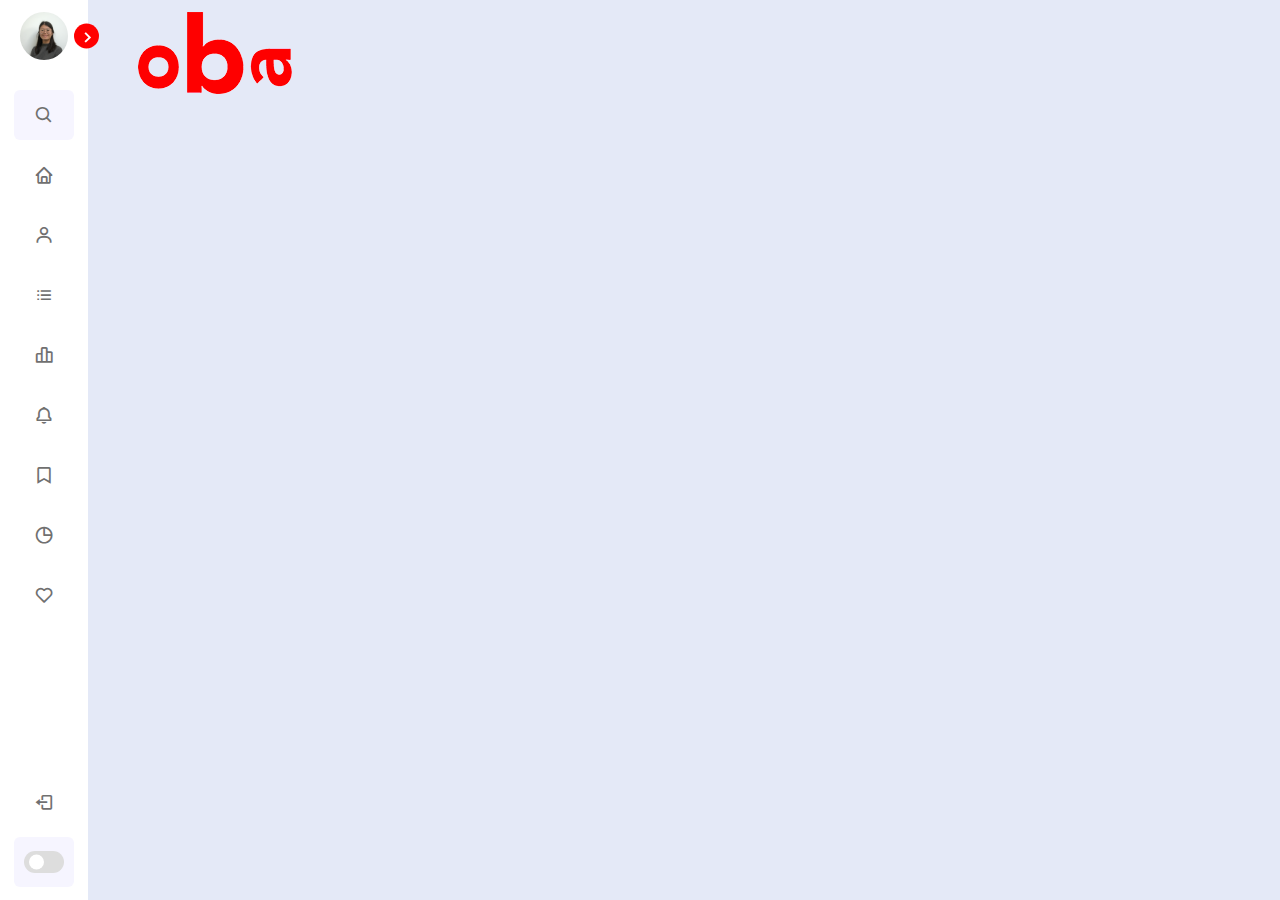
<file: index.html>
<!DOCTYPE html>
<html lang="en">
<head>
    <meta charset="UTF-8">
    <meta http-equiv="X-UA-Compatible" content="IE=edge">
    <meta name="viewport" content="width=device-width, initial-scale=1.0">
    
    <!-- Link to CSS -->
    <link rel="stylesheet" href="./styles/styles.css">
    
    <!-- Link to boxicons -->
    <link href='https://unpkg.com/boxicons@2.1.4/css/boxicons.min.css' rel='stylesheet'>

    <!-- Link to JavaScript script -->
    <script src="./scripts/script.js" defer></script>
    
    <title>Mijn OBA</title> 
</head>
<body>
    <nav class="sidebar close">
        <header>
            <div class="image-text">
                <span class="image">
                    <img src="/images/wingsan.png" alt="Gebruiker-foto">
                </span>

                <div class="text logo-text">
                    <span class="name">Amber v/d Reijden</span>
                    <span class="profession">5 jaar lid</span>
                </div>
            </div>

            <i class='bx bx-chevron-right toggle'></i>
        </header>

        <div class="menu-bar">
            <div class="menu">

                <li class="search-box">
                    <i class='bx bx-search icon'></i>
                    <input type="text" placeholder="Zoek...">
                </li>

                <ul class="menu-links">
                    <li class="nav-link">
                        <a href="https://yujing-student.github.io/the-client-website/">
                            <i class='bx bx-home icon'></i>
                            <span class="text nav-text">Welkom</span>
                        </a>
                    </li>

                    <li class="nav-link">
                        <a href="https://pommelienn.github.io/the-client-website/">
                            <i class='bx bx-user icon'></i>
                            <span class="text nav-text">Overzicht abonnement</span>
                        </a>
                    </li>

                    <li class="nav-link">
                        <a href="https://lisagjh.github.io/the-client-website/404.html">
                            <i class='bx bx-list-ul icon'></i>
                            <span class="text nav-text">Leeslijst</span>
                        </a>
                    </li>

                    <li class="nav-link">
                        <a href="https://wingsvn.github.io/the-client-website/uitleningen.html">
                            <i class='bx bx-bar-chart-alt-2 icon'></i>
                            <span class="text-long nav-text">Uitleningen en verlengen</span>
                        </a>
                    </li>

                    <li class="nav-link">
                        <a href="https://annevd.github.io/the-client-website/uitleengeschiedenis.html">
                            <i class='bx bx-bell icon'></i>
                            <span class="text nav-text">Uitleengeschiedenis</span>
                        </a>
                    </li>

                    <li class="nav-link">
                        <a href="https://lisagjh.github.io/the-client-website/">
                            <i class='bx bx-bookmark icon'></i> <span class="text nav-text">Diensten en Producten</span>
                        </a>
                    </li>

                    <li class="nav-link">
                        <a href="https://lisagjh.github.io/the-client-website/404.html">
                            <i class='bx bx-pie-chart-alt icon'></i>
                            <span class="text nav-text">Betaalgeschiedenis</span>
                        </a>
                    </li>

                    <li class="nav-link">
                        <a href="https://lisagjh.github.io/the-client-website/404.html">
                            <i class='bx bx-heart icon'></i>
                            <span class="text nav-text">Reserveringen</span>
                        </a>
                    </li>
                </ul>

            </div>

            <div class="bottom-content">
                <li class="">
                    <a href="#">
                        <i class='bx bx-log-out icon' ></i>
                        <span class="text nav-text">Uitloggen</span>
                    </a>
                </li>

                <li class="mode">
                    <div class="sun-moon">
                        <i class='bx bx-moon icon moon'></i>
                        <i class='bx bx-sun icon sun'></i>
                    </div>
                    <span class="mode-text text">Dark mode</span>

                    <div class="toggle-switch">
                        <span class="switch"></span>
                    </div>
                </li>
            </div>

        </div>

    </nav>

    <section class="home">
        <div class="text"><img src="./images/oba.png" alt=""></div>
        
    </section>

</body>
</html>
</file>
<file: styles/styles.css>
/* Fonts being used by the oba */
@font-face {
    font-family: AvenirRoman;
    src: url("../fonts/Avenir-roman.ttf");
}

@font-face {
    font-family: AvenirMedium;
    src: url("../fonts/Avenir-medium.ttf");
}

@font-face {
    font-family: AvenirBlack;
    src: url("../fonts/Avenir\ -black.ttf")
}

/* Custom properties */
/* :root {
    --red:#FF0000;
    --dark-color:#ce0000;
    --black:#000000;
    --gray:#666;
    /* --border: .1rem solid rgba(0,0,0,.1);
    --border-hover: .1rem solid var(--black);
    --box-shadow: 0 .5rem 1rem rgba(0,0,0,.1); 
} */

*{
    margin: 0;
    padding: 0;
    box-sizing: border-box;
    /* font-family: 'Poppins', sans-serif; */
}

:root{
    /* ===== Colors ===== */
    --body-color: #E4E9F7;
    --sidebar-color: #FFF;
    --primary-color: #FF0000;
    --primary-color-light: #F6F5FF;
    --toggle-color: #DDD;
    --text-color: #707070;

    /* ====== Transition ====== */
    --tran-03: all 0.2s ease;
    --tran-03: all 0.3s ease;
    --tran-04: all 0.3s ease;
    --tran-05: all 0.3s ease;
}


body{
    min-height: 100vh;
    background-color: var(--body-color);
    transition: var(--tran-05);
    font-family: AvenirMedium;
}

::selection{
    background-color: var(--primary-color);
    color: #fff;
}

body.dark{
    --body-color: #18191a;
    --sidebar-color: #242526;
    --primary-color: #3a3b3c;
    --primary-color-light: #3a3b3c;
    --toggle-color: #fff;
    --text-color: #ccc;
}

/* ===== Sidebar ===== */
 .sidebar{
    position: fixed;
    top: 0;
    left: 0;
    height: 100%;
    width: 250px;
    padding: 10px 14px;
    background: var(--sidebar-color);
    transition: var(--tran-05);
    z-index: 100;  
}
.sidebar.close{
    width: 88px;
}

/* ===== Reusable code - Here ===== */
.sidebar li{
    height: 50px;
    list-style: none;
    display: flex;
    align-items: center;
    margin-top: 10px;
}

.sidebar header .image,
.sidebar .icon{
    min-width: 60px;
    border-radius: 6px;
}

.sidebar .icon{
    min-width: 60px;
    border-radius: 6px;
    height: 100%;
    display: flex;
    align-items: center;
    justify-content: center;
    font-size: 20px;
}

.sidebar .text,
.sidebar .icon{
    color: var(--text-color);
    transition: var(--tran-03);
}

.sidebar .text{
    font-size: 17px;
    font-weight: 500;
    white-space: nowrap;
    opacity: 1;
}
.sidebar.close .text{
    opacity: 0;
}

.sidebar .text-long,
.sidebar .icon{
    color: var(--text-color);
    transition: var(--tran-03);
}

.sidebar .text-long{
    font-size: 17px;
    font-weight: 500;
    resize: none;
    opacity: 1;
}
.sidebar.close .text-long{
    resize: none;
    opacity: 0;
}

/* =========================== */

.sidebar header{
    position: relative;
}

.sidebar header .image-text{
    display: flex;
    align-items: center;
}
.sidebar header .logo-text{
    display: flex;
    flex-direction: column;
}
header .image-text .name {
    margin-top: 2px;
    font-size: 18px;
    font-weight: 600;
}

header .image-text .profession{
    font-size: 16px;
    margin-top: -2px;
    display: block;
}

.sidebar header .image{
    display: flex;
    align-items: center;
    justify-content: center;
}

.sidebar header .image img{
    width: 3rem;
    border-radius: 180px;
}

.sidebar header .toggle{
    position: absolute;
    top: 50%;
    right: -25px;
    transform: translateY(-50%) rotate(180deg);
    height: 25px;
    width: 25px;
    background-color: var(--primary-color);
    color: var(--sidebar-color);
    border-radius: 50%;
    display: flex;
    align-items: center;
    justify-content: center;
    font-size: 22px;
    cursor: pointer;
    transition: var(--tran-05);
}

body.dark .sidebar header .toggle{
    color: var(--text-color);
}

.sidebar.close .toggle{
    transform: translateY(-50%) rotate(0deg);
}

.sidebar .menu{
    margin-top: 18px;
}

.sidebar li.search-box{
    border-radius: 6px;
    background-color: var(--primary-color-light);
    cursor: pointer;
    transition: var(--tran-05);
}

.sidebar li.search-box input{
    height: 100%;
    width: 100%;
    outline: none;
    border: none;
    background-color: var(--primary-color-light);
    color: var(--text-color);
    border-radius: 6px;
    font-size: 17px;
    font-weight: 500;
    transition: var(--tran-05);
}
.sidebar li a{
    list-style: none;
    height: 100%;
    background-color: transparent;
    display: flex;
    align-items: center;
    height: 100%;
    width: 100%;
    border-radius: 6px;
    text-decoration: none;
    transition: var(--tran-03);
}

.sidebar li a:hover{
    background-color: var(--primary-color);
}
.sidebar li a:hover .icon,
.sidebar li a:hover .text{
    color: var(--sidebar-color);
}
body.dark .sidebar li a:hover .icon,
body.dark .sidebar li a:hover .text{
    color: var(--text-color);
}

.sidebar .menu-bar{
    height: calc(100% - 55px);
    display: flex;
    flex-direction: column;
    justify-content: space-between;
    overflow-y: scroll;
}
.menu-bar::-webkit-scrollbar{
    display: none;
}
.sidebar .menu-bar .mode{
    border-radius: 6px;
    background-color: var(--primary-color-light);
    position: relative;
    transition: var(--tran-05);
}

.menu-bar .mode .sun-moon{
    height: 50px;
    width: 60px;
}

.mode .sun-moon i{
    position: absolute;
}
.mode .sun-moon i.sun{
    opacity: 0;
}
body.dark .mode .sun-moon i.sun{
    opacity: 1;
}
body.dark .mode .sun-moon i.moon{
    opacity: 0;
}

.menu-bar .bottom-content .toggle-switch{
    position: absolute;
    right: 0;
    height: 100%;
    min-width: 60px;
    display: flex;
    align-items: center;
    justify-content: center;
    border-radius: 6px;
    cursor: pointer;
}
.toggle-switch .switch{
    position: relative;
    height: 22px;
    width: 40px;
    border-radius: 25px;
    background-color: var(--toggle-color);
    transition: var(--tran-05);
}

.switch::before{
    content: '';
    position: absolute;
    height: 15px;
    width: 15px;
    border-radius: 50%;
    top: 50%;
    left: 5px;
    transform: translateY(-50%);
    background-color: var(--sidebar-color);
    transition: var(--tran-04);
}

body.dark .switch::before{
    left: 20px;
}

.home{
    position: absolute;
    top: 0;
    top: 0;
    left: 250px;
    height: 100vh;
    width: calc(100% - 250px);
    background-color: var(--body-color);
    transition: var(--tran-05);
}
.home .text{
    font-size: 30px;
    font-weight: 500;
    color: var(--text-color);
    padding: 12px 60px;
}

.sidebar.close ~ .home{
    left: 78px;
    height: 100vh;
    width: calc(100% - 78px);
}
body.dark .home .text{
    color: var(--text-color);
}

/* My part in this project */

/* mobiele versie: mijn uitleningen */

.uitleningen {
    margin-left: 2rem;
    display: grid;
    grid-template-areas: 
    "user uitleningen"
    "user aantal";
    grid-template-columns: 5rem 1fr;
    grid-template-rows: 3rem 1fr;
}
main {
    width: 90%;
    margin: 0 auto;
    font-family: Avenirmedium;
}

.account {
    grid-area: user;
}

main h1 {
    grid-area: uitleningen;
    margin-left: 1rem;
    font-size: 2rem;
}

main h6 {
    grid-area: aantal;
    margin-left: 1rem;
    margin-bottom: 2rem;
    color:#707070;
}
.articles {
    display: block;
}

article {
    width: 90%;
    margin: 0 auto;
    margin-bottom: 3rem;
    display: grid;
    grid-template-areas: 
        "image image"
        "title title"
        "description description"
        "date button"
        "days button";
    grid-template-columns: 1fr 7rem;
    grid-template-rows: 3fr 0.2fr 0.5fr 2.2rem 1rem;
}

article img {
    width: 15rem;
    height: auto;
    display: block;
    margin: 0 auto;
    margin-top: 2rem;
    grid-area: image;
}

article h3 {
    margin-top: 1rem;
    margin-bottom: 0.5rem;
    grid-area: title;
}

article p {
    color:#707070;
    grid-area: description;
}
article h4 {
    margin-top: 1em;
    margin-bottom: 1em;
    grid-area: date;
}

article h5 {
    color:#FF0000;
    grid-area: days;
}

article button {
    border-radius: 2rem;
    border: none;
    background-color: red;
    color: white;
    font-size: 1rem;
    float: right;
    grid-area: button;
}

article button:hover {
    background-color: white;
    color: black;
}

article button:active {
    background-color: white;
    color: black;
}

.terug {
    border-radius: 2rem;
    border: none;
    background-color: black;
    color: white;
    font-size: 1rem;
    padding: 1rem 2rem;
    margin: 0 auto;
    margin-bottom: 2rem;
    margin-left: 3rem;
} 

.terug:hover {
    background-color: white;
    color: black;
}

.terug:active {
    background-color: white;
    color: black;
}


/* mid-sized versie */

@media screen and (min-width:38em) {
    article {
       width: 90%;
       margin: 0 auto;
       margin-top: 2rem;
       margin-bottom: 4rem;
       font-size: 0.9rem;
       display: grid;
       grid-template-areas:
        "image image title title"
        "image image description description"
        "image image date date"
        "image image blank button"
        "image image days button";
        grid-template-columns: 1fr 0.8fr 1.2fr 7rem;
        grid-template-rows: 0.1fr 1fr 3rem 1rem 2rem;
    }

    article h6 {
        margin-bottom: 2rem;
    }

    article image {
        width: 10rem; 
        height: auto;
        grid-area: image;
    }

    article h3 {
        font-size: 1rem;
        margin-top: 2rem;
        margin-left: 1rem;
        grid-area: title;
    }
    
    article p {
        margin-left: 1rem; 
        grid-area: description;
    }

    article h4 {
        margin-top: 1rem;
        margin-left: 0.5rem;
        grid-area: date;
    }

    article h5 {
        margin-left: 0.5rem;
        grid-area: days;
    }

    article blank {
        grid-area: blank;
    }
}

@media screen and (min-width: 57rem) {
    article {
        width: 45%;
        margin: 0 auto;
        margin-top: -4rem;
        margin-bottom: 2rem;
        margin-right: 2rem;
        grid-template-areas: 
        "image title title"
        "image description description"
        "date date button"
        "days days button"
        "days days blank";
        grid-template-columns: 12rem 1fr 7rem;
        grid-template-rows: 0.5fr 1fr 2.5rem 0.2rem 1rem;
    }


    article img {
        width: 12rem;
        height: auto;
        margin-top: 5.5rem;
        margin-left: 0.5rem;
        grid-area: image;
    }

    article h3 {
        grid-area: title;
        margin-top: 5rem;
    }

    article p {
        grid-area: description;
    }

    .articles {
        display: flex;
        flex-flow: row wrap;
    }
}

/* full-size desktop screen */

@media screen and (min-width: 78rem) {
    article {
        width: 30%;
        margin: 0 auto;
        margin-top: -3rem;
        margin-bottom: 2rem;
        grid-template-areas: 
        "image title title"
        "image description description"
        "date date button"
        "days days button"
        "days days blank";
        grid-template-columns: 12rem 1fr 7rem;
        grid-template-rows: 0.5fr 1fr 2.5rem 0.2rem 1rem;
    }

    .articles {
        display: flex;
        flex-flow: row wrap;
    }
}

body.dark .home {
    color: var(--text-color);
}
</file>
